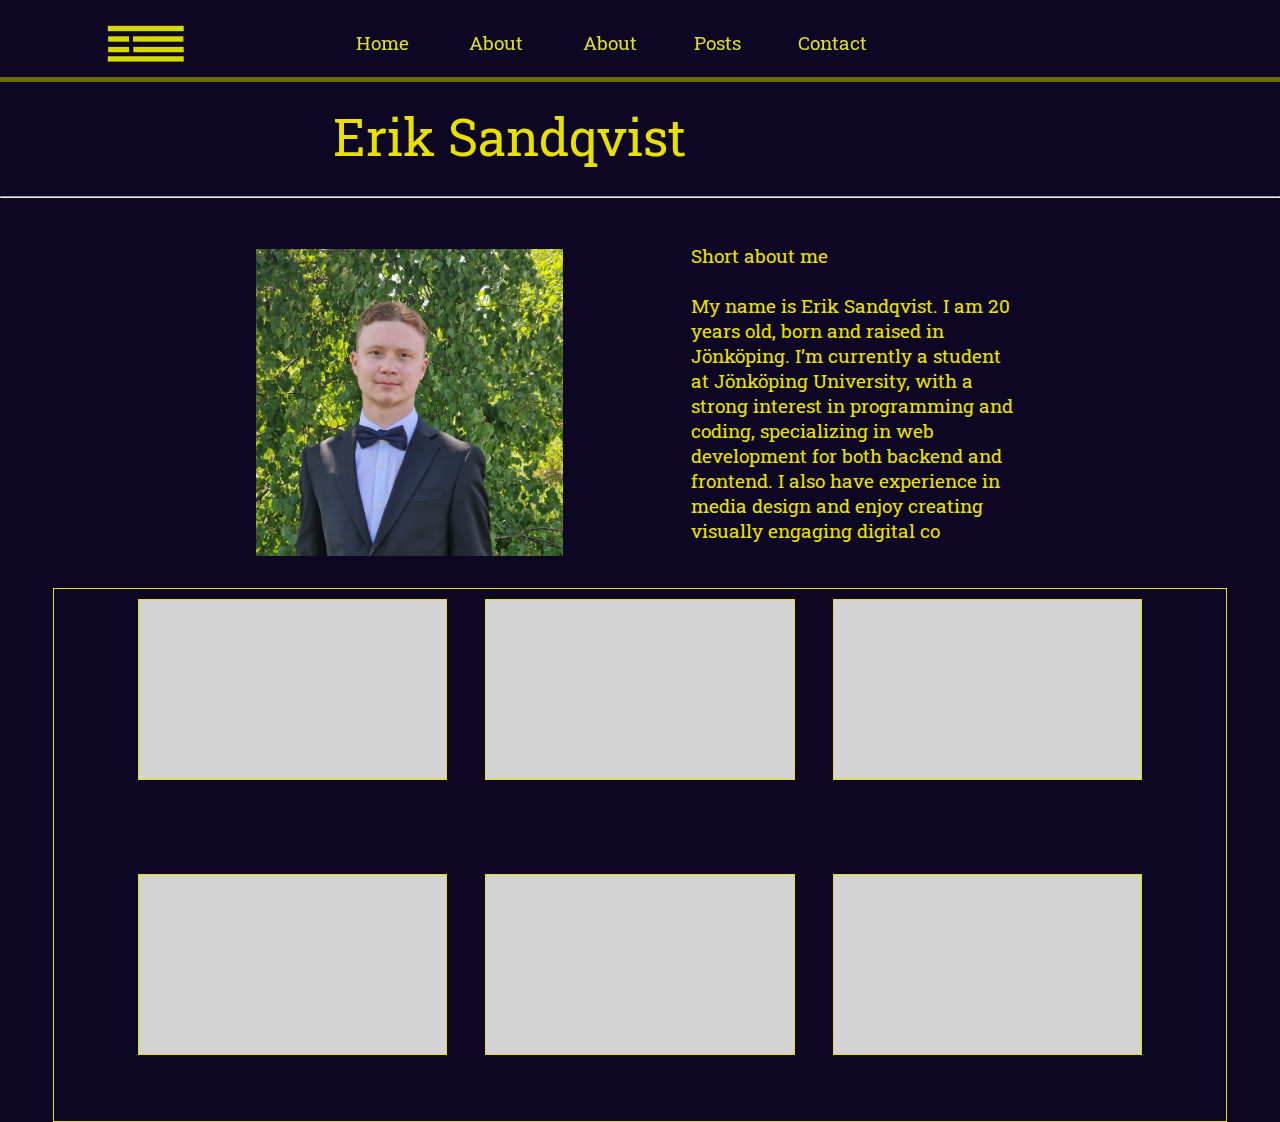
<file: index.html>
<!DOCTYPE html>
<html lang="en">
  <head>
    <link rel="stylesheet" href="style.css" />
    <script src="script.js" defer></script>
    <link
      href="https://fonts.googleapis.com/css2?family=Roboto+Slab:wght@500&display=swap"
      rel="stylesheet"
    />
    <meta charset="UTF-8" />
    <meta name="viewport" content="width=device-width, initial-scale=1.0" />
    <title>Document</title>
  </head>
  <body>
    <header>
      <nav>
        <!-- Hamburger menu -->
        <div class="hamburger" onclick="toggleMenu()">&#9776;</div>
    
        <!-- Regular links -->
        <ul class="menu">
          <li><img src="pics/mylogosmall.svg" class="mylogosmall" /></li>
          <li><a href="index.html">Home</a></li>
          <div class="dropdown">
            <button class="dropbtn">
              About
              <i class="fa fa-caret-down"></i>
            </button>
            <div class="dropdown-content">
              <a href="cv.html">Resume</a>
              <a href="personalbrending.html">Personal Branding</a>
            </div>
          </div>
          <li><a href="/about">About</a></li>
          <li><a href="/posts">Posts</a></li>
          <li><a href="/contact" class="liright">Contact</a></li>
        </ul>
    
        <!-- Hamburger menu links (for mobile) -->
        <ul class="mobile-menu" id="mobileMenu">
          <li><a href="/">Home</a></li>
          <li><a href="/projects">Projects</a></li>
          <li><a href="/skills">Skills</a></li>
          <li><a href="/about">About</a></li>
          <li><a href="/posts">Posts</a></li>
          <li><a href="/contact">Contact</a></li>
          <li><a href="/profile">Profile</a></li>
        </ul>
      </nav>
    </header>
    
    <div class="spacer"></div>
    <div class="section1">
      Erik Sandqvist
      <hr />
    </div>

    <div class="section2">
      <div><img src="pics/me.JPG" class="mepic" /></div>
      <div>
        <p class="shortme">
          Short about me
          <br /><br />
          My name is Erik Sandqvist. I am 20 years old, born and raised in
          Jönköping. I’m currently a student at Jönköping University, with a
          strong interest in programming and coding, specializing in web
          development for both backend and frontend. I also have experience in
          media design and enjoy creating visually engaging digital co
        </p>
      </div>
    </div>

    <div class="projectssection">
<div class="oneprojectingallery"></div>
<div class="oneprojectingallery"></div>
<div class="oneprojectingallery"></div>
<div class="oneprojectingallery"></div>
<div class="oneprojectingallery"></div>
<div class="oneprojectingallery"></div>
    </div>
  </body>
</html>
</file>
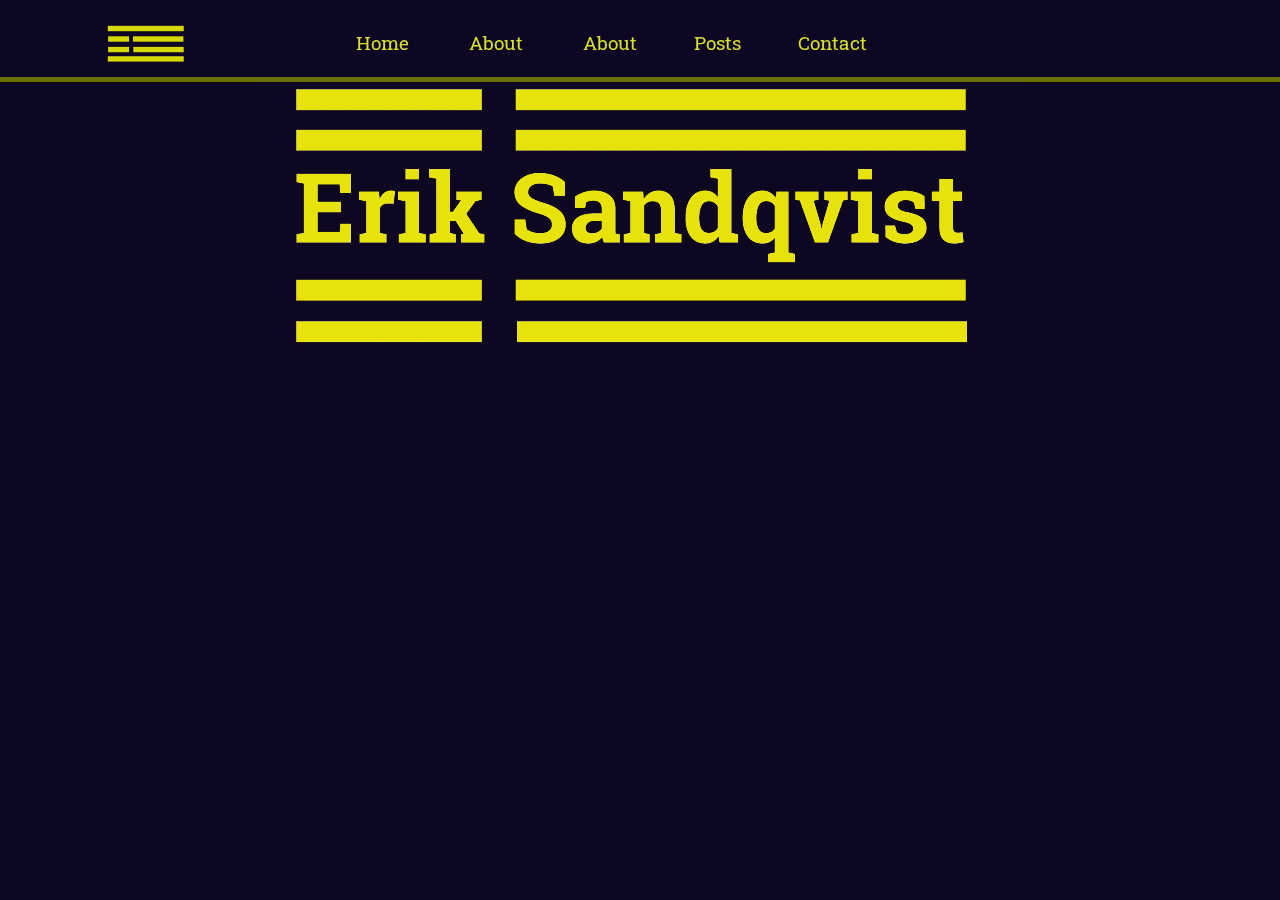
<file: personalbrending.html>
<!DOCTYPE html>
<html lang="en">
  <head>
    <link rel="stylesheet" href="style.css" />
    <meta charset="UTF-8" />
    <meta name="viewport" content="width=device-width, initial-scale=1.0" />
    <title>Document</title>
  </head>
  <header>
    <div id="header"></div>
    <script>
      // Hämta och inkludera headern
      fetch("header.html")
        .then((response) => response.text())
        .then((data) => {
          document.getElementById("header").innerHTML = data;
        });
    </script>
  </header>
  <body>
    <video class="myvideo" autoplay loop>
      <source src="pics/usethis.mp4" type="video/mp4" />
      Din webbläsare stödjer inte video.
    </video>
  </body>
</html>
</file>
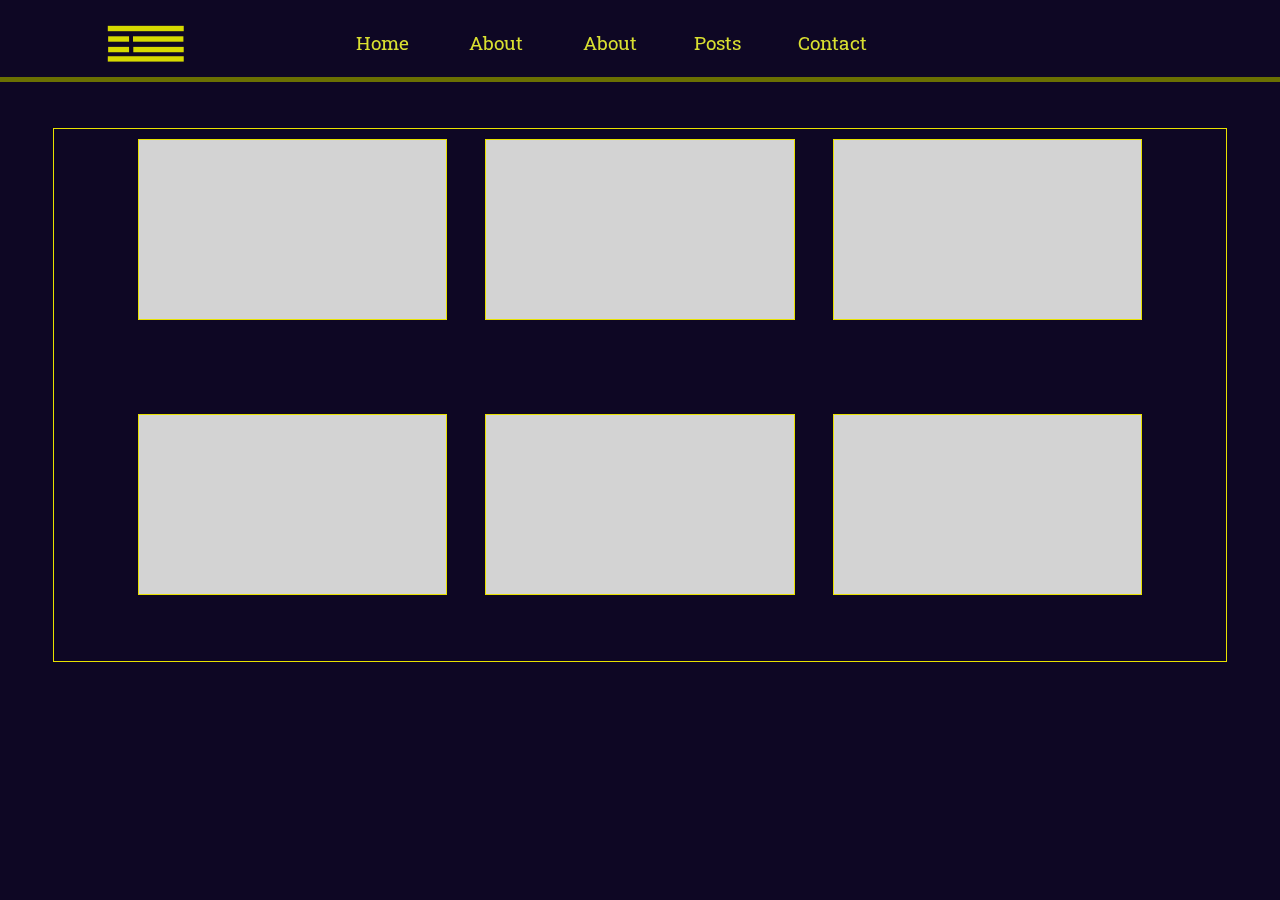
<file: projects.html>
<!DOCTYPE html>
<html lang="en">
  <head>
    <link rel="stylesheet" href="style.css" />
    <meta charset="UTF-8" />
    <meta name="viewport" content="width=device-width, initial-scale=1.0" />
    <title>Document</title>
  </head>
  <header>
    <div id="header"></div>
    <script>
      // Hämta och inkludera headern
      fetch("header.html")
        .then((response) => response.text())
        .then((data) => {
          document.getElementById("header").innerHTML = data;
        });
    </script>
  </header>
  <div class="spacer"></div>
  <body>
    <div class="projectssection">
      <div class="oneprojectingallery"></div>
      <div class="oneprojectingallery"></div>
      <div class="oneprojectingallery"></div>
      <div class="oneprojectingallery"></div>
      <div class="oneprojectingallery"></div>
      <div class="oneprojectingallery"></div>
          </div>
  </body>
</html>
</file>
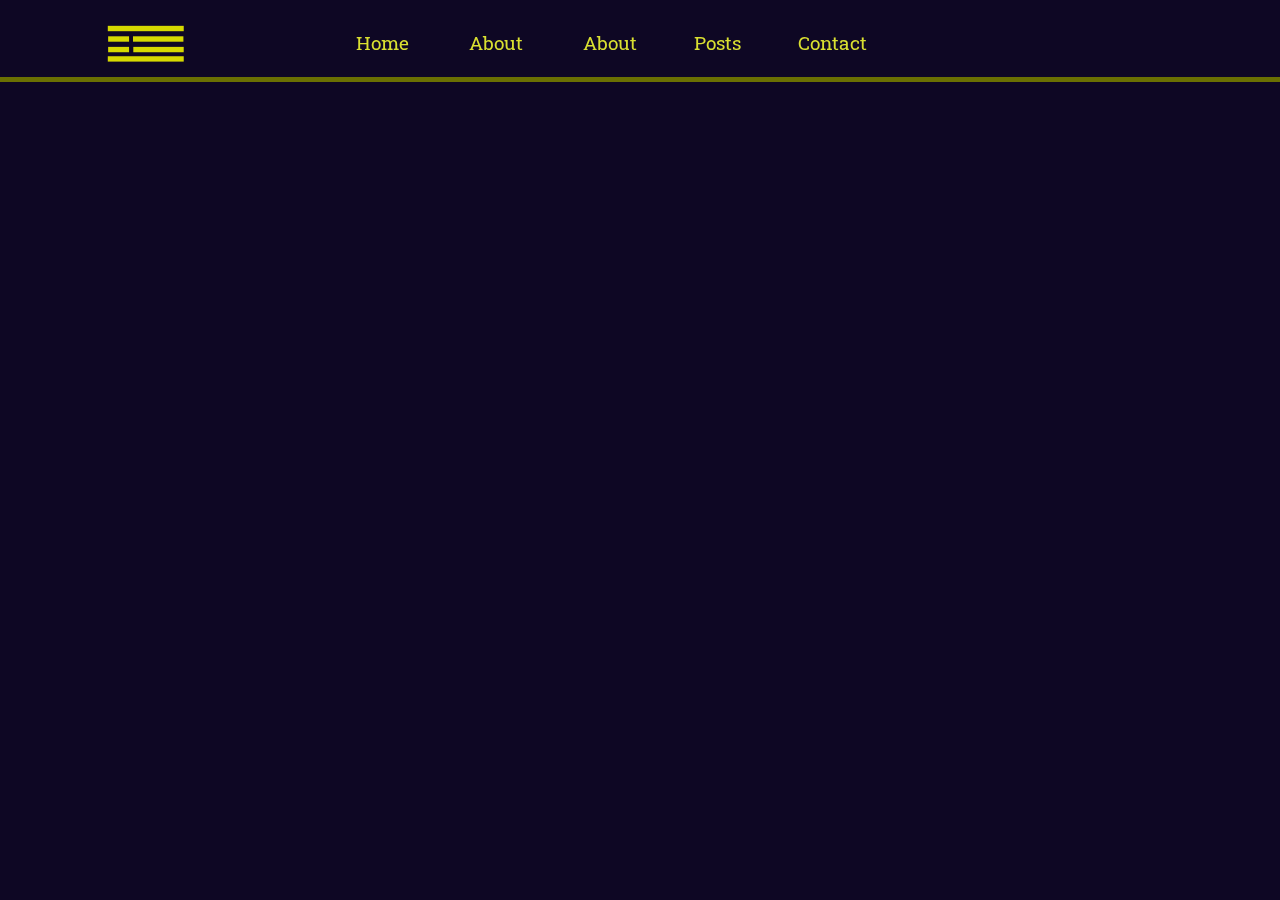
<file: resume.html>
<!DOCTYPE html>
<html lang="en">
<head>
    <link rel="stylesheet" href="style.css" />
    <meta charset="UTF-8">
    <meta name="viewport" content="width=device-width, initial-scale=1.0">
    <title>Document</title>
</head>
<body>
    <header>
        <div id="header"></div>
        <script>
          // Hämta och inkludera headern
          fetch("header.html")
            .then((response) => response.text())
            .then((data) => {
              document.getElementById("header").innerHTML = data;
            });
        </script>
      </header>
      <div class="spacer"></div>
    
</body>
</html>
</file>
<file: style.css>
/* --------
Global
-------- */
html {
  color-scheme: light dark;
}
html {
  --bg-color: #ffffff;
  --txt-color: #000000;
}

@supports (background-color: Canvas) and (color: CanvasText) {
  :root {
      --bg-color: Canvas;
      --txt-color: CanvasText;
  }
}
body {
  margin: 0;
  padding: 0;
  font-family: "Roboto Slab", serif;
  background-color: #0e0724;
}
a {
  color: white;
  text-decoration: none;
}
ul {
  font-family: "Roboto Slab", serif;
}
.spacer {
  width: 100%;
  height: 8vw;
}
@media screen and (max-width: 800px) {
  .spacer {
    height: 18vw;
  }
}
.middle {
  margin: 0 auto;
  width: 60%;
}
.mylogosmall {
  width: 6vw;
  display: block;
  margin-right: 10vw;
}
.mepic {
  width: 24vw;
  display: block;
  margin-right: 10vw;
  margin-top: 2vw;
}
/* --------
  Header CSS
  -------- */
header {
  background-color: #0e0724;
  width: 100%;
  height: 6vw;
  box-shadow: 0px 5px rgb(106, 112, 2);
  font-family: "Roboto Slab", serif;
  top: 0;
  position: fixed;
  z-index: 1;
}
/* Regular navigation menu */
nav ul {
  list-style-type: none;
  display: flex;
  justify-content: space-around;
  align-items: center;
  margin-left: 4vw;
}
.liright {
  margin-right: 30vw;
}

/* Hide mobile menu links initially */
.mobile-menu {
  display: none;
  flex-direction: column;

  width: 100%;
  min-height: 108vw;
  background-color: rgb(195, 195, 3);
}

.mobile-menu li {
  text-align: center;
  padding: 1vw 0;
  color: #0e0724;
}

/* Hamburger icon */
.hamburger {
  color: #e8e100;
  font-size: 12vw;
  cursor: pointer;
  margin-left: 2vw;
  display: none; /* Hide by default */
}

.dropdown {
  float: left;
  overflow: hidden;
}

.dropdown .dropbtn {
  font-size: 1.5vw;
  border: none;
  outline: none;
  color: #d9df31;
  padding: 14px 16px;
  background-color: inherit;
  font-family: inherit;
  margin: 0;
}

.navbar a:hover,
.dropdown:hover .dropbtn {
  background-color: rgb(78, 79, 0);
}

.dropdown-content {
  display: none;
  position: absolute;
  background-color: #f9f9f9;
  min-width: 160px;
  box-shadow: 0px 8px 16px 0px rgba(0, 0, 0, 0.2);
  z-index: 1;
}

.dropdown-content a {
  float: none;
  color: #d9df31;
  padding: 12px 16px;
  text-decoration: none;
  display: block;
  text-align: left;
}

.dropdown-content a:hover {
  background-color: #d9df31;
}

.dropdown:hover .dropdown-content {
  display: block;
}
/* Links */
nav a {
  text-decoration: none;
  padding: 1vw;
  font-size: 1.5vw;
  color: #d9df31;
}

nav p {
  font-family: "Roboto Slab", serif;
  margin-left: auto;
  font-size: 1.5vw;
  padding-right: 1vw;
}

/* Show the hamburger menu on small screens */
@media (max-width: 768px) {
  nav ul.menu {
    display: none; /* Hide the regular menu */
    
  }
  nav ul {
    margin-left: 0;

  }
  .mobile-menu li {
    margin-left: 0;
  }
  .mobile-menu {
    width: auto;
    padding-right: 10vw;
  }
  header {
    height: 16vw;
  }
  .hamburger {
    display: block; /* Show the hamburger menu */
  }

  .mobile-menu.show {
    display: flex;
    width: 100%;
    position: fixed;
  }
  nav a {
    font-size: 6.5vw;
    color: #0e0724;
    margin: 0 auto;
  }

}
/*End of header css*/

/* --------
Home CSS
-------- */
.section1 {
  color: #e8e100;
  font-size: 4vw;
  text-indent: 26vw;
}
.section2 {
  width: 60%;
  margin: 0 auto;
  color: #e8e100;
  display: flex;
  flex-direction: row;
}
.shortme {
  color: #e8e100;
  font-size: 1.5vw;
}
.projectssection
{
width: 90%;
margin: 0 auto;
margin-top: 2vw;
min-height: 40vw;
border: #e8e100 solid 1px;
display: flex;
flex-wrap: wrap;
gap: 3vw; /* Space between boxes */
padding: 10px;
justify-content: center;
}
.oneprojectingallery{
  width: 10vw;
  height: 14vw;
  min-height: 12vw;
  flex: 0 0.5 calc(30% -  3vw);/* 33.33% width with space for the gap */
    background-color: lightgray;
  border: #e8e100 solid 1px;
}
@media screen and (max-width: 800px) {
  .about {
    margin: 0 auto;
    width: 100%;
    height: 1200px;
    display: grid;
    grid-template-columns: 1fr;
    margin-top: 30px;
    margin-bottom: 20px;
  }
  .homediv {
    height: auto;
  }
  .intro {
    width: 78%;
    height: 360px;
    margin: 0 auto;
    background-color: yellow;
    border: 2px solid black;
    font-family: "Roboto Slab", serif;
    font-size: 1rem;
    box-shadow: black 4px 10px;
    cursor: pointer;
  }
  .section1 {
   margin-top: 2vw;
  }
  .section2 {
    display: flex;
    flex-direction: column;
  }
}

/* Personal branding */
.myvideo {
  margin-left: 20%;
  width: 60%; /* Videon tar upp hela bredden av sin behållare */
  max-width: 800px; /* Maximal bredd */
  height: auto;
}

/* Projects */

/* CV */
.backcv {
  width: 100%;
  max-height: 600px;
  background-attachment: fixed;
}
</file>
